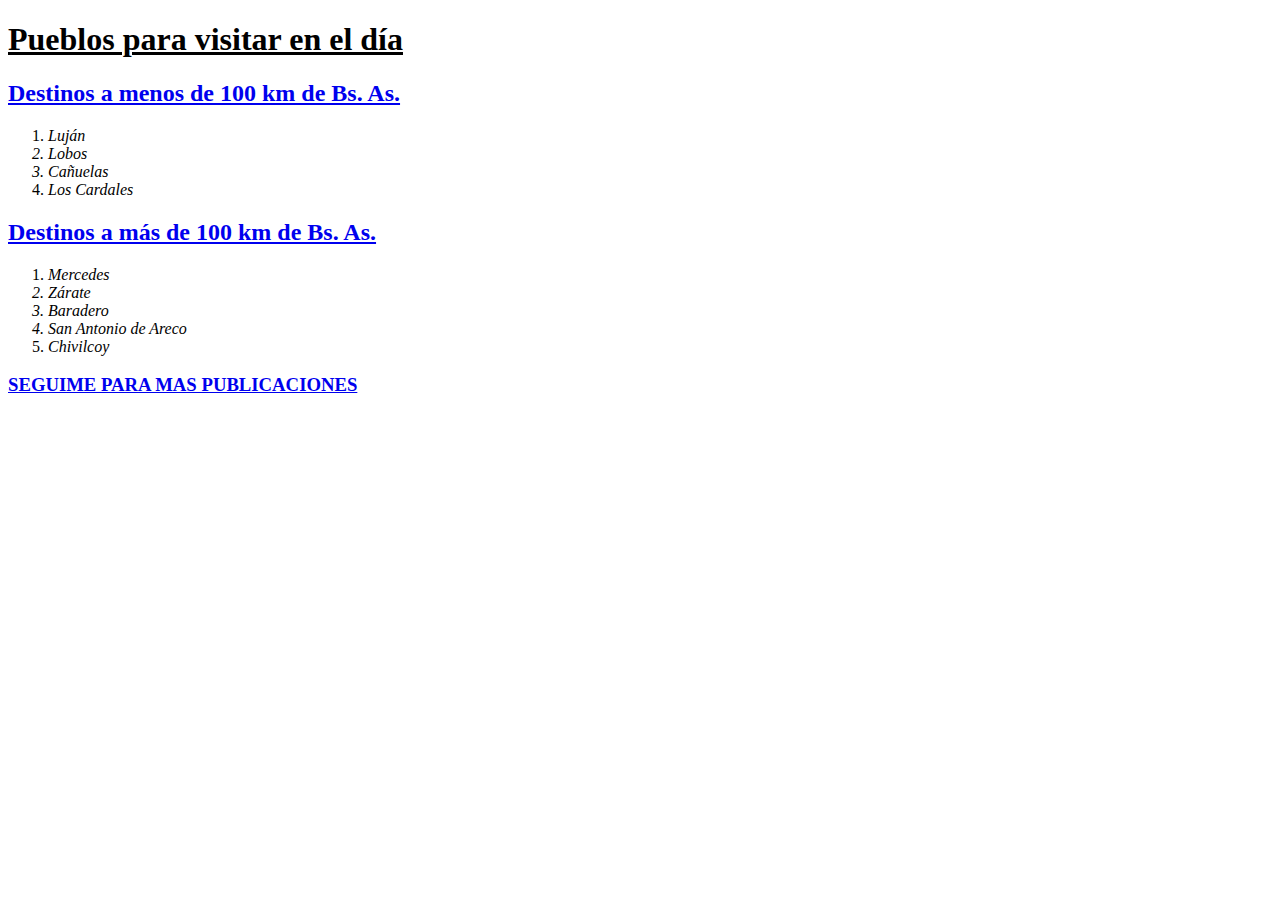
<file: 5.2_crear_un_Blog/index.html>
<!DOCTYPE html>
<html>
<head>
	<title>Pueblos para visitar en un día</title>
</head>
<body>
	<h1><u>Pueblos para visitar en el día</u></h1>
	<nav><h2><strong><a href="destino_menos_100km.html">Destinos a menos de 100 km de Bs. As.</a></strong></h2>
	<ol>
		<li><em>Luján</li>
		<li>Lobos</li>
		<li>Cañuelas</li>
		<li>Los Cardales</em></li>
	</ol>
	<nav><h2><strong><a href="destino_mas_100km.html">Destinos a más de 100 km de Bs. As.</a></strong></h2>
	<ol>
		<li><em>Mercedes</li>
		<li>Zárate</li>
		<li>Baradero</li>
		<li>San Antonio de Areco</li>
		<li>Chivilcoy</em></li>
	</ol>
	<!--<img src="imagenes\fecebook_logo.jpg" width="80" height="50"><br>-->
	<nav><h3><strong><a href="https://www.facebook.com/romina.vera.1656/">SEGUIME PARA MAS PUBLICACIONES</a></strong></h3>
	
</body>
</html>
</file>
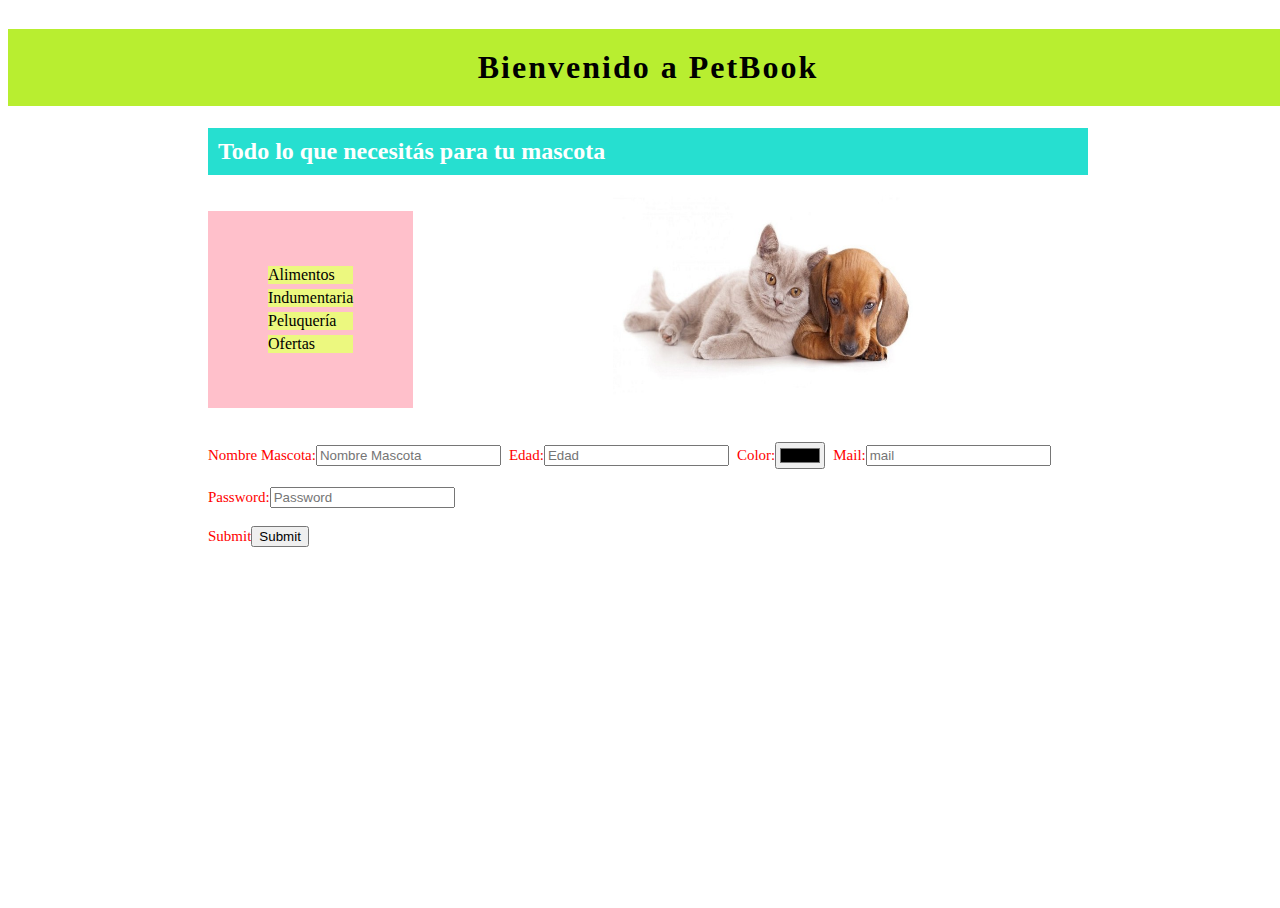
<file: formularios/index.html>
<!DOCTYPE html>
<html>
<head>
	<meta charset="utf-8">
	<title>PetBook</title>
	<link rel="stylesheet" type="text/css" href="petBook.css">
</head>
<body>
	<h1 class="title">Bienvenido a PetBook</h1>
	<div>
		<h2 class="description"><span>Todo lo que necesitás para tu mascota</span></h2>
		<div class="description-div">
			<ul class="list">
				<li class="item_list"><span>Alimentos</span></li>
				<li class="item_list">Indumentaria</li>
				<li class="item_list">Peluquería</li>
				<li class="item_list">Ofertas</li>
			</ul>
			<img id="list-imagen" src="perros-gatos.jpg" alt="" width="300" height="200" />
		</div>
		<div>
			
		</div>
	</div>
	<div>
		<content class="form">
		<form class="form" action="https://formspree.io/f/xbjqdnwn" method="POST"> 
			<label class="label">Nombre Mascota: <input type="text" name="nombre mascota" placeholder="Nombre Mascota"></label>&nbsp
			<label class="label">Edad: <input type="number" name="Edad" placeholder="Edad"></label>&nbsp
			<label class="label">Color: <input type="color" name="Color" placeholder="Color"></label>&nbsp
			<label class="label">Mail: <input type="mail" name="mail" placeholder="mail"></label><br><br>
			<label class="label">Password: <input type="Password" name="Password" placeholder="Password"></label><br><br>
			<label class="label">Submit <input type="Submit" name="Submit" placeholder="Submit"></label>
		</form>
		</content>
	</div>
</html>
</file>
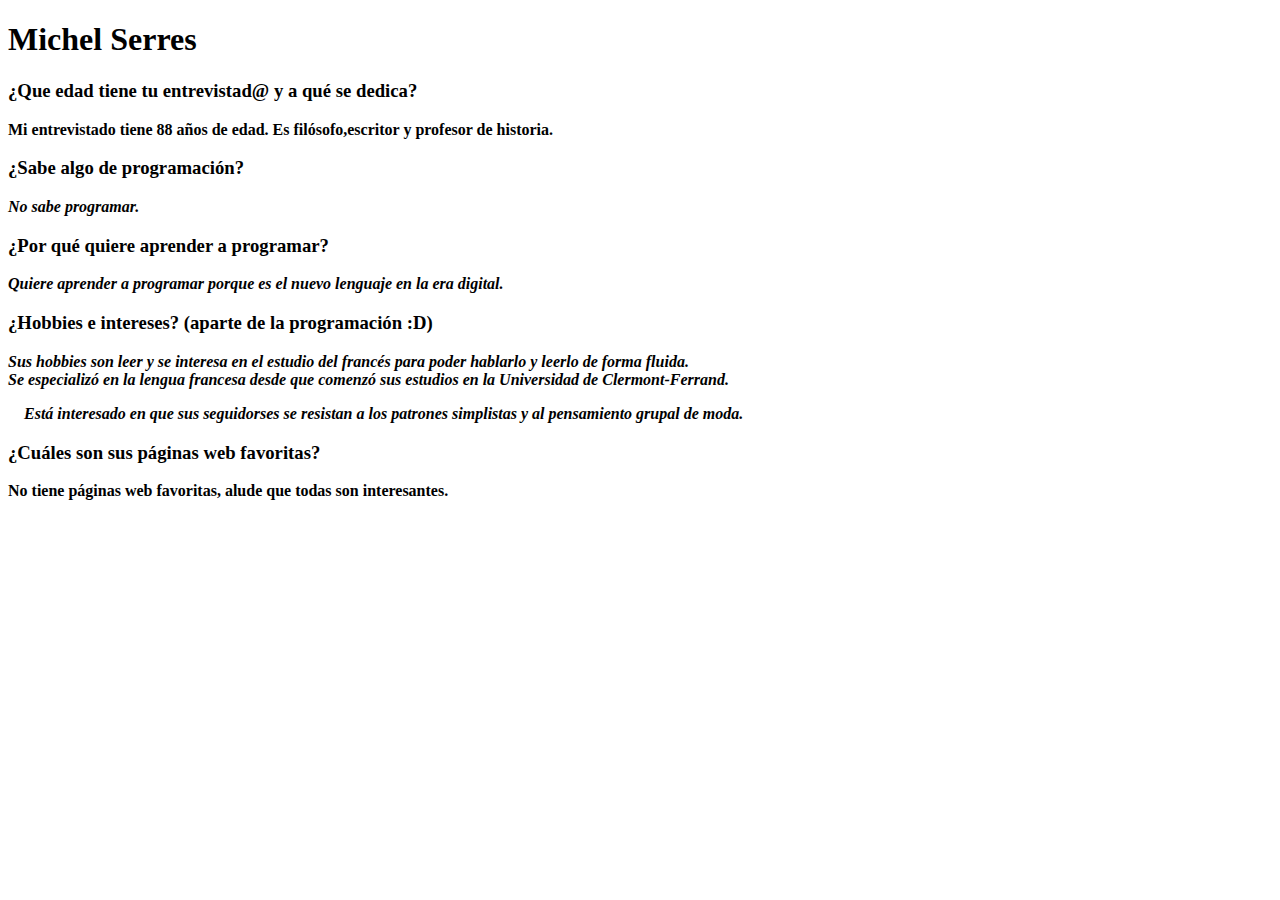
<file: bio.html>
<!DOCTYPE html>
<html>
<head>
	<title></title>
</head>
<body>
	<h1>Michel Serres</h1>
	<h3>¿Que edad tiene tu entrevistad@ y a qué se dedica?</h3>
	<p><strong>Mi entrevistado tiene 88 años de edad. Es filósofo,escritor y profesor de historia.</p>
	<h3>¿Sabe algo de programación?</h3>
	<p><em><strong>No sabe programar.</strong></em></p>
	<h3>¿Por qué quiere aprender a programar?</h3>
	<p><em>Quiere aprender a programar porque es el nuevo lenguaje en la era digital.</em></p>
	<h3>¿Hobbies e intereses? (aparte de la programación :D)</h3>
	<p><strong><em>Sus hobbies son leer y se interesa en el estudio del francés para poder hablarlo y leerlo de forma fluida. <br>Se especializó en la lengua francesa desde que comenzó sus estudios en la  Universidad de Clermont-Ferrand. <p>&nbsp;&nbsp;&nbsp;&nbsp;Está interesado en que sus seguidorses se resistan a los patrones simplistas y al pensamiento grupal de moda.</p></em></strong></p>
	<h3>¿Cuáles son sus páginas web favoritas?</h3>
	<p>No tiene páginas web favoritas, alude que todas son interesantes.</p>
</body>
</html>
</file>
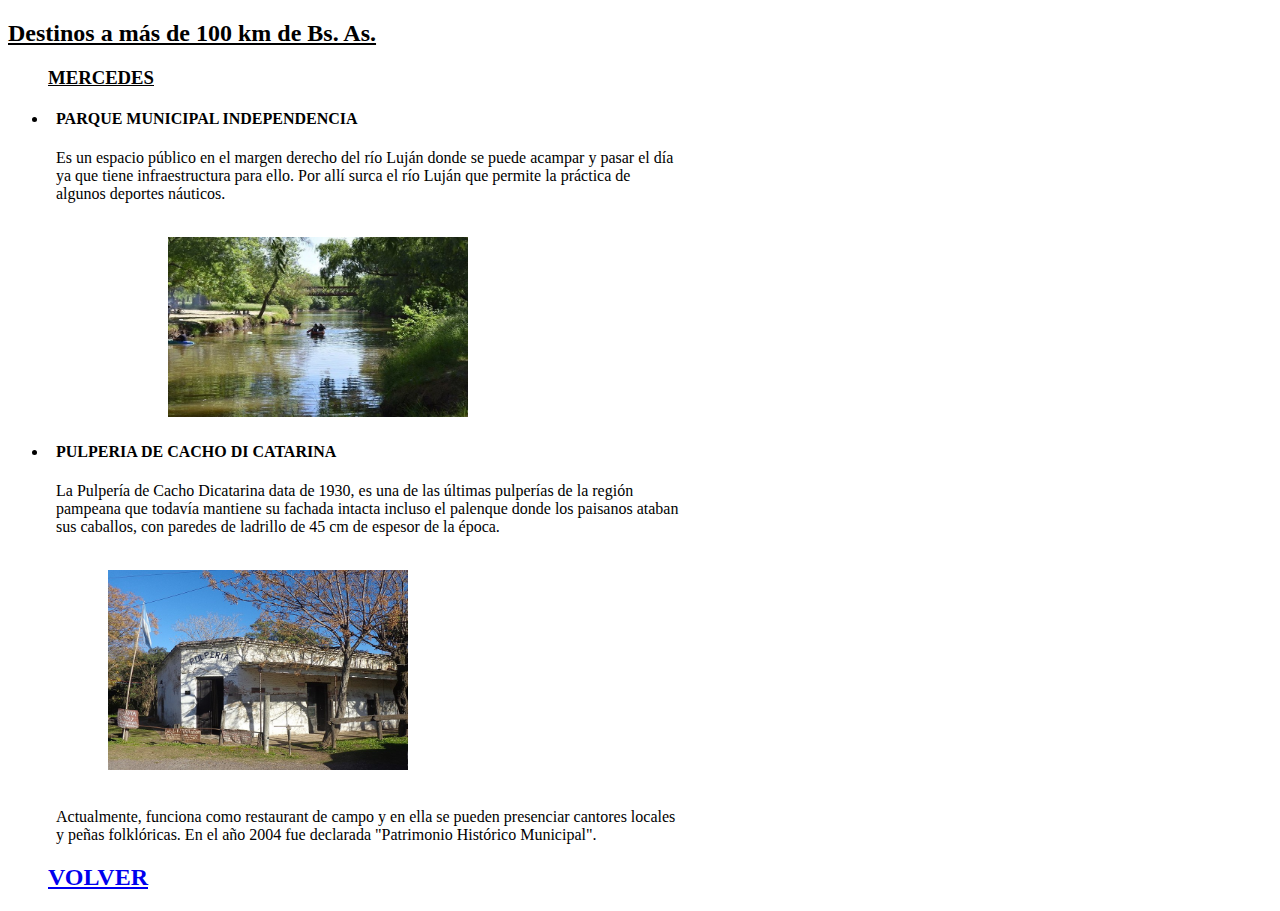
<file: 5.2_crear_un_Blog/destino_mas_100km.html>
<!DOCTYPE html>
<html>
<head>
	<title>Destinos a más de 100 KM</title>
</head>
<body>
	<h2><u><strong>Destinos a más de 100 km de Bs. As.</strong></u></h2>
	<ul>
		<h3><strong><u>MERCEDES</u></strong></h3>
		<li><p><h4>&nbsp;&nbsp;PARQUE MUNICIPAL INDEPENDENCIA</h4></p></li>
		<p>&nbsp;&nbsp;Es un espacio público en el margen derecho del río Luján donde se puede acampar y pasar el día 
		<br>&nbsp;&nbsp;ya que tiene infraestructura para ello. Por allí surca el río Luján que permite la práctica de 
		<br>&nbsp;&nbsp;algunos deportes náuticos.</p>
		<br>
		&nbsp;&nbsp;&nbsp;&nbsp;&nbsp;&nbsp;&nbsp;&nbsp;&nbsp;&nbsp;&nbsp;&nbsp;&nbsp;&nbsp;
		&nbsp;&nbsp;&nbsp;&nbsp;&nbsp;&nbsp;&nbsp;&nbsp;&nbsp;&nbsp;&nbsp;&nbsp;&nbsp;&nbsp;
		<img src="imagenes\mercedes_parque_municipal_independencia.jpg" width="300" height="180">
		
		<li><p><h4>&nbsp;&nbsp;PULPERIA DE CACHO DI CATARINA</h4></p></li>
		<p>&nbsp;&nbsp;La Pulpería de Cacho Dicatarina data de 1930, es una de las últimas pulperías de la región 
		<br>&nbsp;&nbsp;pampeana que todavía mantiene su fachada intacta incluso el palenque donde los paisanos ataban 
		<br>&nbsp;&nbsp;sus caballos, con paredes de ladrillo de 45 cm de espesor de la época.</p>
		<br>
			
		&nbsp;&nbsp;&nbsp;&nbsp;&nbsp;&nbsp;&nbsp;&nbsp;&nbsp;&nbsp;&nbsp;&nbsp;&nbsp;&nbsp;
		<img src="imagenes\mercedes_pulperia_cacho_di_catarina.jpg" width="300" height="200">
		<br>
		<p>
			<br>&nbsp;&nbsp;Actualmente, funciona como restaurant de campo y en ella se pueden presenciar cantores locales
			<br>&nbsp;&nbsp;y peñas folklóricas. En el año 2004 fue declarada "Patrimonio Histórico Municipal".
		</p>
		<nav><h2><strong><a href="index.html">VOLVER</a></strong></h2>
</body>
</html>
</file>
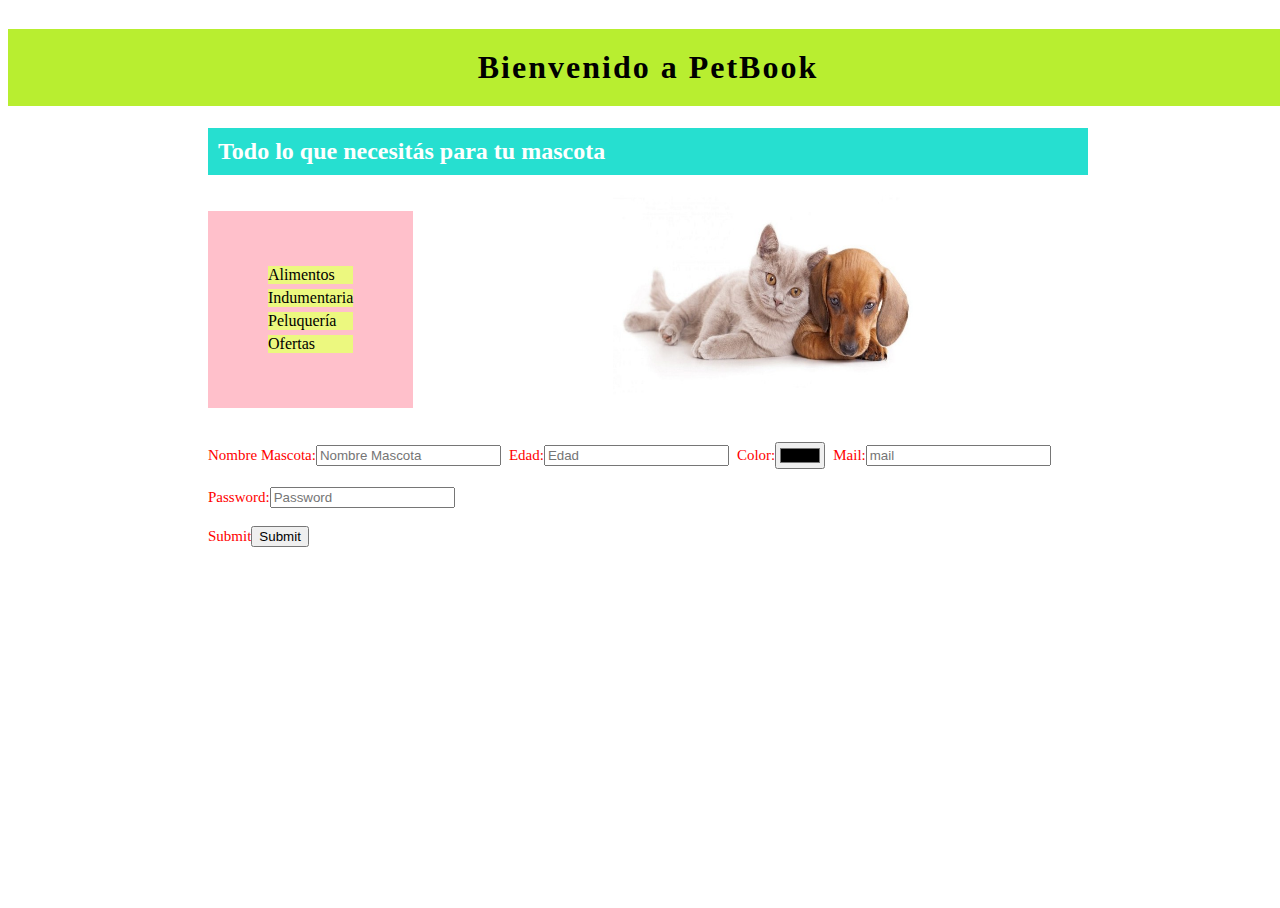
<file: formularios/3.5_petbook.html>
<!DOCTYPE html>
<html>
<head>
	<meta charset="utf-8">
	<title>PetBook</title>
	<link rel="stylesheet" type="text/css" href="petBook.css">
</head>
<body>
	<h1 class="title">Bienvenido a PetBook</h1>
	<div>
		<h2 class="description"><span>Todo lo que necesitás para tu mascota</span></h2>
		<div class="description-div">
			<ul class="list">
				<li class="item_list"><span>Alimentos</span></li>
				<li class="item_list">Indumentaria</li>
				<li class="item_list">Peluquería</li>
				<li class="item_list">Ofertas</li>
			</ul>
			<img id="list-imagen" src="perros-gatos.jpg" alt="" width="300" height="200" />
		</div>
		<div>
			
		</div>
	</div>
	<div>
		<content class="form">
		<form class="form" action="https://formspree.io/rominalaura.vera@estudiantes.unahur.edu.ar" method="POST"> 
			<label class="label">Nombre Mascota: <input type="text" name="nombre mascota" placeholder="Nombre Mascota"></label>&nbsp
			<label class="label">Edad: <input type="number" name="Edad" placeholder="Edad"></label>&nbsp
			<label class="label">Color: <input type="color" name="Color" placeholder="Color"></label>&nbsp
			<label class="label">Mail: <input type="mail" name="mail" placeholder="mail"></label><br><br>
			<label class="label">Password: <input type="Password" name="Password" placeholder="Password"></label><br><br>
			<label class="label">Submit <input type="Submit" name="Submit" placeholder="Submit"></label>
		</form>
		</content>
	</div>
</html>
</file>
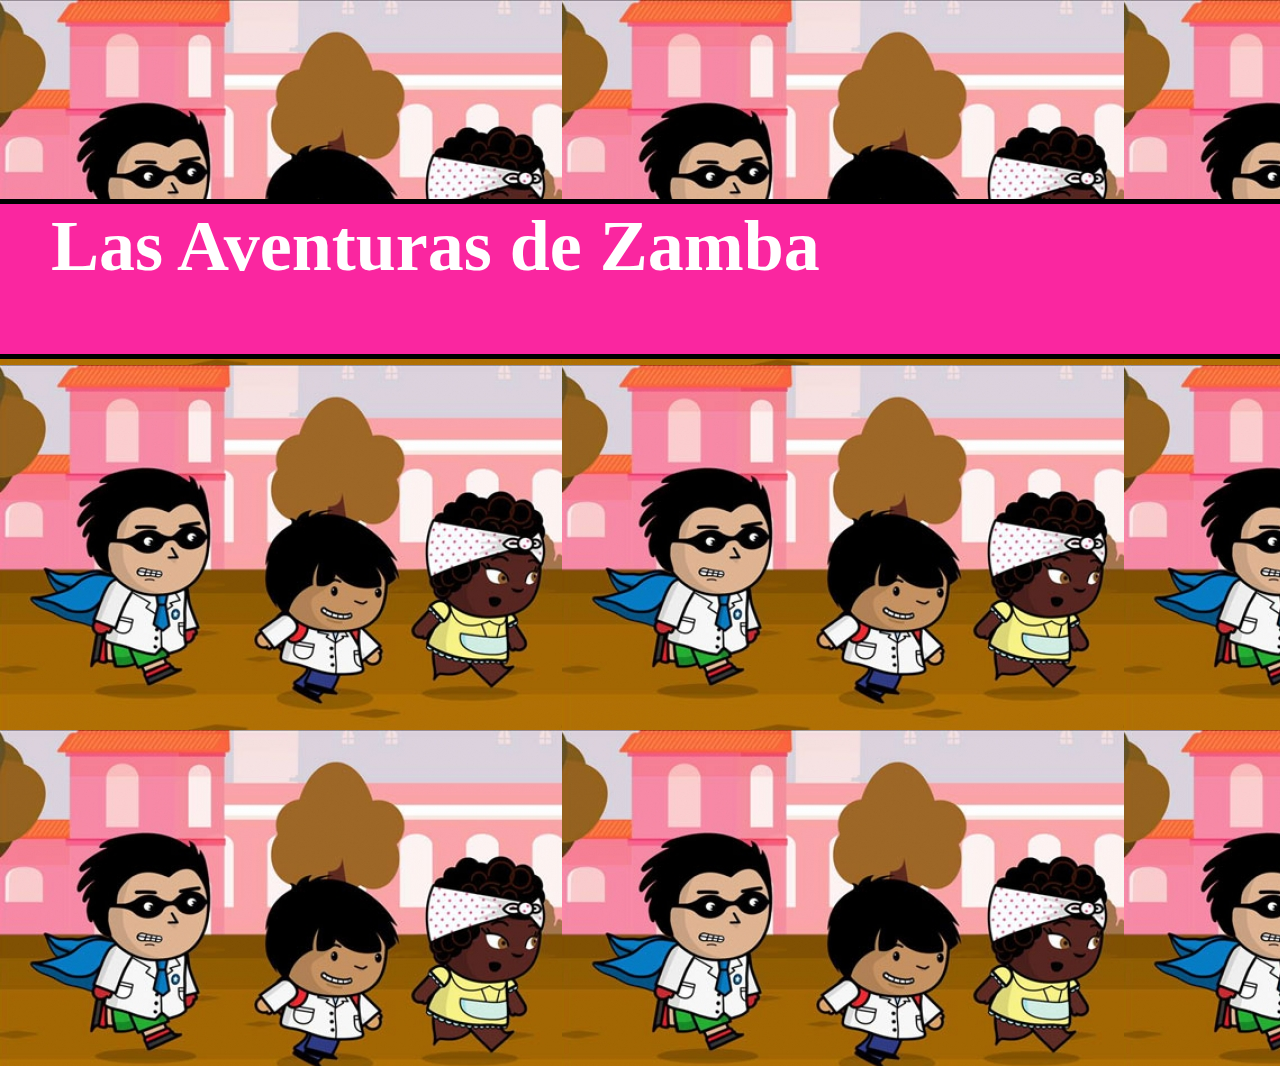
<file: portfolio/proyecto_de_portfolio_elige_tu_propia_aventura.html>
<!DOCTYPE html>
<html>
<head>

	<title>Las Aventuras de Zamba</title>
	<meta charset="utf-8">
	<meta name="newport" content="width=device-width", user-scalable=no, inicial-scale=1 maximun-scale=1, minimum-scale=1 >
	<link rel="stylesheet" type="text/css" href="portfolio.css">
</head>
<body>
	<main>
		<h1 class="titulo" class="titulo_texto">Las Aventuras de Zamba</h1>
		<pclass="subtitulo" class="subtitulo_texto"> 
			
		</p>
	</main>
	
</body>
</html>
</file>
<file: formularios/petBook.css>
body{
	position: absolute;
	width: 100%;
	height: 100%;
}

.title {
	font: roboto 80px;
	letter-spacing: 2px;
	color: blak;
	background: #B8EE30;
	/*border-spacing: 50px;*/
	display: flex;
	justify-content: center;
	align-items: center;
	padding: 20px;
}

.description {
	font: verdana 30px;
	color: white;
	background: #26DFD0;
	background-size: 100px;
	align-items: left;
	padding: 10px;
	display: flex;
	margin-right: 200px;
	margin-left: 200px;
}

.description-div{
	display: flex;
}
.list{
	background: pink;
	margin-left: 200px;
	margin-right: 200px;
	padding: 50px;

}

.item_list{
	font:verdana 35px;
	background: #ECF87F; 
	display: flex;
	margin: 5px;
	margin-right: 10px;
	margin-left: 10px;
	/*border: 15px;*/
}

/*#list-imagen{
	position: absolute;
	marker-start: 500px;
}*/

.form{
	margin-left: 200px;
	align-items: right;
}

.label{
	font-size: 15px;
	color: red;
	display: inline-flex;
	align-items: center;

}

.form{
	/*border: solid;*/
	justify-content: 500px;
	display: 500px;

}
</file>
<file: portfolio/portfolio.css>
body {
	/*background-image: url("zamba_y_amigos.jpg");*/
	position: absolute;
	width: 1502px;
	height: 915px;
	left: -62px;
	top: 143px;

	background: url(zamba_y_amigos.jpg);

}

.titulo { 
	color: white; 
	font-family: Roboto;
	font-size: 72px;
	font-style: normal;
	font-weight: 700;
	line-height: 84px;
	letter-spacing: 0em;
	text-align: left;
	padding-left: 100px;
	background: #FA26A0;
	
	position: absolute;
	width: 1440px;
	height: 150px;
	left: 0px;
	top: 0px;
	border: 5px solid black;

}

.titulo_texto{
	padding: 30;
	
}
</file>
